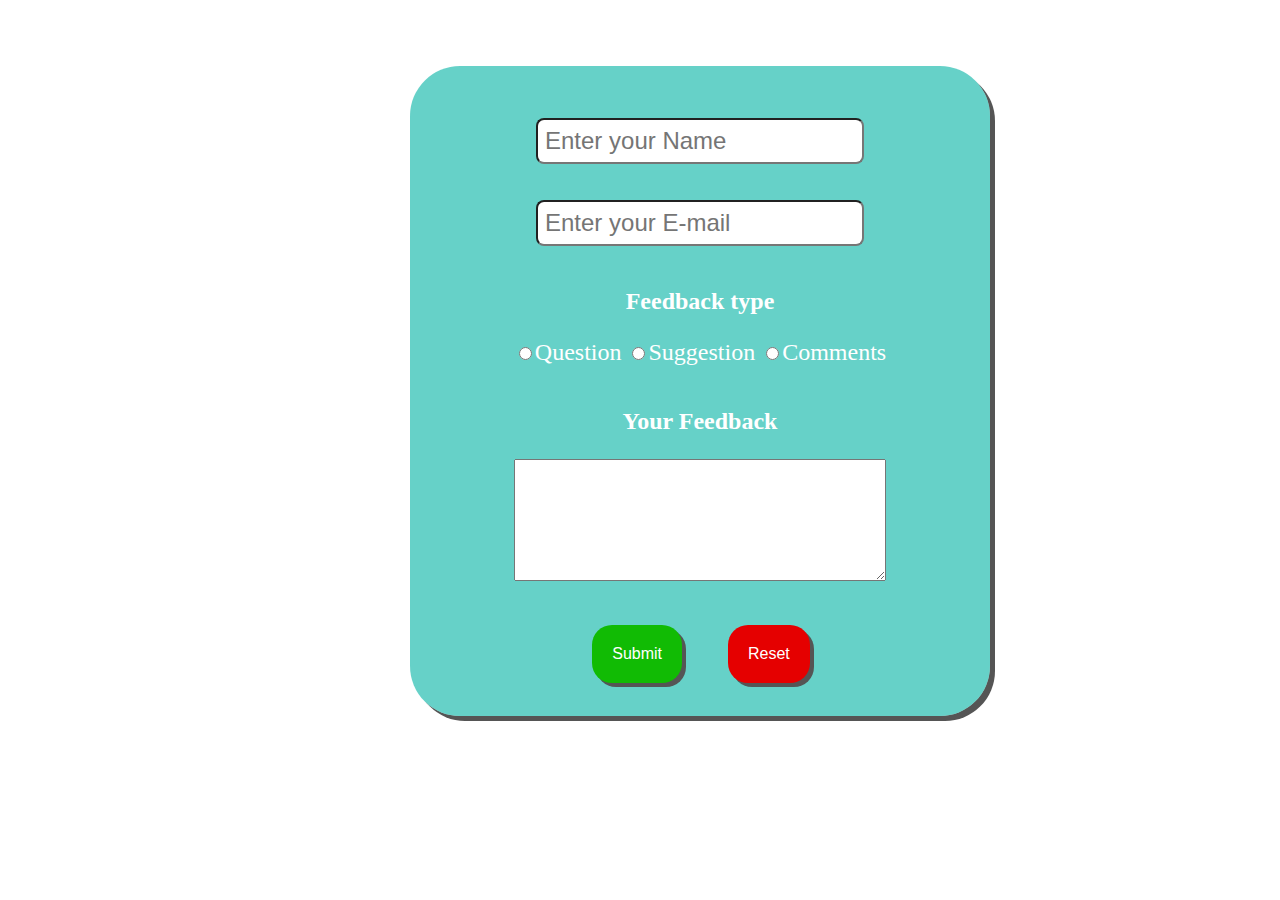
<file: index.html>
<!DOCTYPE html>
<html lang="en">
<head>
    <meta charset="UTF-8">
    <meta http-equiv="X-UA-Compatible" content="IE=edge">
    <meta name="viewport" content="width=device-width, initial-scale=1.0">
    <link rel="stylesheet" href="styles.css">
    <title>Document</title>
</head>
<body>
    <div id="parent">
        <br><br><br><br><br><br><br>
        <div id="translucent">
        <form id="form" action="thanks.html">
            <br><br><br><br>
             <input type="text" placeholder="Enter your Name"><br><br><br>
             <input type="email" placeholder="Enter your E-mail"><br><br>
    
            <p id="big"><b>Feedback type</b></p>
            <span id="radio"><input type="radio" name="type" id="rad">Question
            <input type="radio" name="type" id="rad">Suggestion
            <input type="radio" name="type" id="rad">Comments</span><br><br>
    
            <p id="big"><b>Your Feedback</b></p>
            <textarea id="textarea"></textarea><br><br><br>
    
            <input type="submit" id="btn1">
            <input type="reset" id="btn2">
        </form>
    
    </div>
    </div>
</body>
</html>
</file>
<file: styles.css>
#parent{
    background: url("https://cdn.pixabay.com/photo/2017/04/05/04/44/background-2203989_960_720.jpg");
    width: 100%;
    height: 100%;
}

#textarea{
    padding:10px;
    width:350px;
    height:100px;  
    text-align: left;
    font-size: 20px;
}

#form{
    text-align: center;
    position:relative;
    bottom:20px;

}

#btn1{
    background-color: #11bb04;
    border: none;
    color: white;
    padding: 20px;
    text-align: center;
    font-size: 16px;
    margin: 4px 2px;
    border-radius: 20px;
    box-shadow: 4px 4px #555555;
}

#btn2{
    background-color: #e50000;
    border: none;
    color: white;
    padding: 20px;
    text-align: center;
    font-size: 16px;
    margin-left: 40px;
    border-radius: 20px;
    box-shadow: 4px 4px #555555;
  }

#radio{
    font-family: 'Trebuchet MS';
    font-size: x-large;
    color: rgb(255, 255, 255);
    
}
#translucent{
    background: rgba(0, 178, 163, 0.6);
    height: 650px;
    width: 580px;
    border-radius: 50px;
    position: relative;
    left:410px;
    bottom:60px;
    box-shadow: 5px 5px #555;
}

input{
    border-radius: 8px 8px 8px 8px;
    font-size: 24px;
    padding: 7px;
}

body{
    margin: 0px;
    
}

p{
    font-family: 'Trebuchet MS';
    font-size: x-large;
    color: white;
}
</file>
